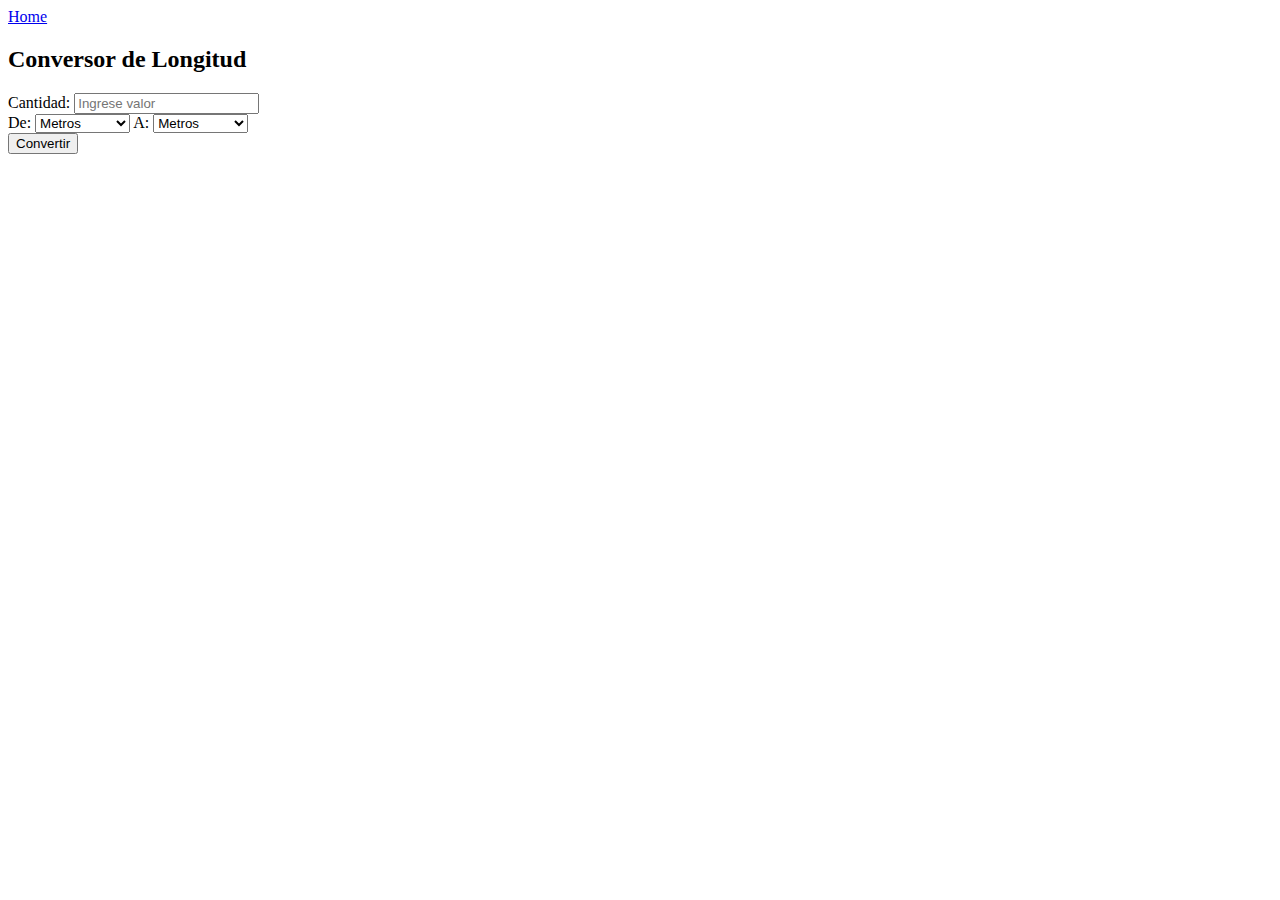
<file: conv.html>
<!DOCTYPE html>
<html lang="en">
<head>
    <meta charset="UTF-8">
    <meta name="viewport" content="width=device-width, initial-scale=1.0">
    <title>Document</title>
</head>
<body>
    <a href="Index.html">Home</a>
    <div class="container">
        <h2>Conversor de Longitud</h2>

        <label for="cantidad">Cantidad:</label>
        <input type="number" id="cantidad" placeholder="Ingrese valor" min="0">

        <br>

        <label for="from">De:</label>
        <select id="from">
            <option value="m">Metros</option>
            <option value="cm">Centímetros</option>
            <option value="km">Kilómetros</option>
            <option value="in">Pulgadas</option>
        </select>

        <label for="to">A:</label>
        <select id="to">
            <option value="m">Metros</option>
            <option value="cm">Centímetros</option>
            <option value="km">Kilómetros</option>
            <option value="in">Pulgadas</option>
        </select>

        <br>

        <button onclick="convertir()">Convertir</button>

        <h3 id="resultado"></h3>
    </div>
</body>
</html>
</file>
